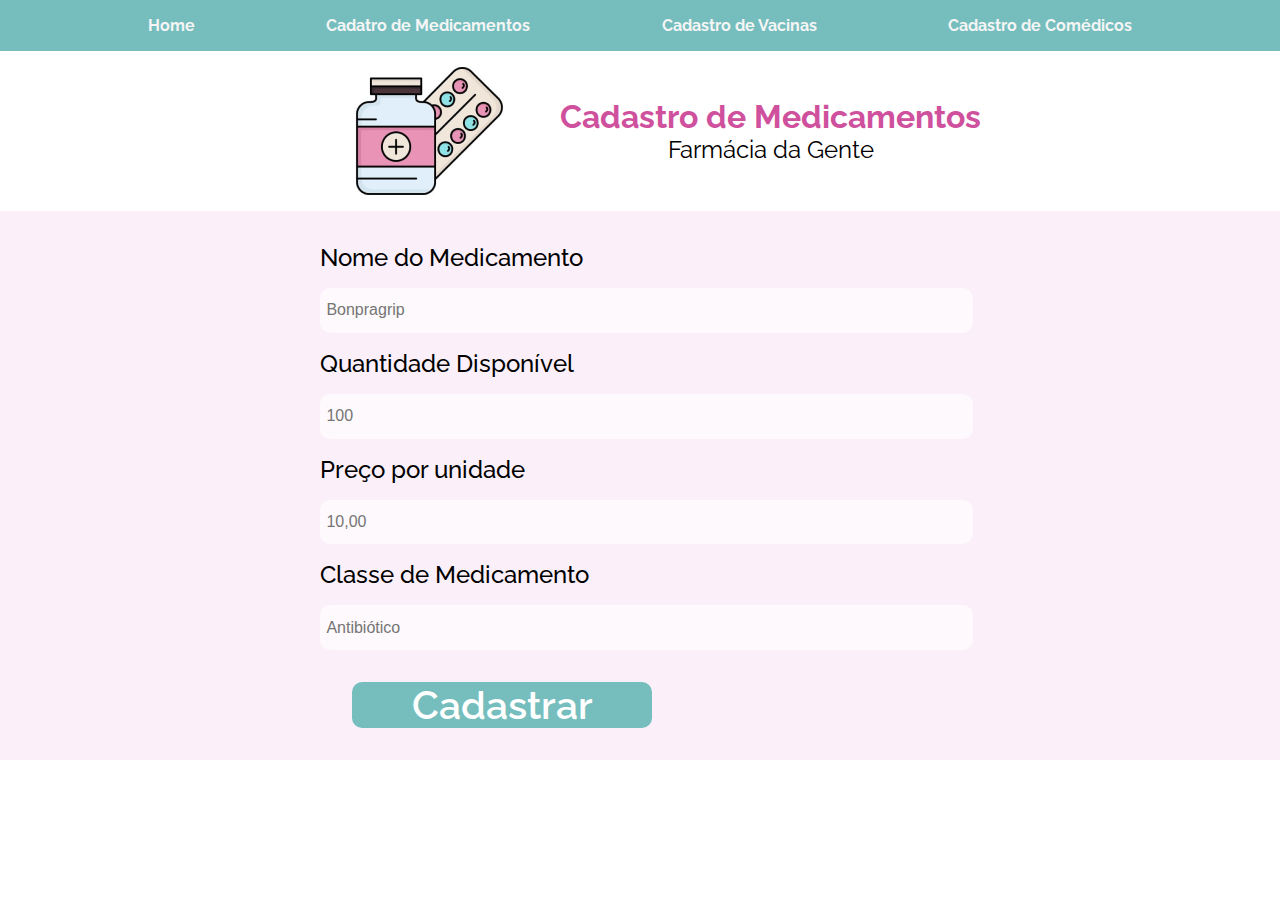
<file: index.html>
<!DOCTYPE html>
<html lang="pt-br">
<head>
  <meta charset="UTF-8">
  <meta http-equiv="X-UA-Compatible" content="IE=edge">
  <meta name="viewport" content="width=device-width, initial-scale=1.0">
  <title>Farmácia da Gente</title>
  <link rel="stylesheet" href="style.css">
  <link rel="preconnect" href="https://fonts.googleapis.com">
<link rel="preconnect" href="https://fonts.gstatic.com" crossorigin>
<link href="https://fonts.googleapis.com/css2?family=Raleway:ital,wght@0,100;0,200;0,300;0,400;0,500;0,600;0,700;0,800;0,900;1,100;1,200;1,300;1,400;1,500;1,600;1,700;1,800;1,900&display=swap" rel="stylesheet">
</head>
<body>
  <header>
    <p>Home</p>
    <p>Cadatro de Medicamentos</p>
    <p>Cadastro de Vacinas</p>
    <p>Cadastro de Comédicos</p>
  </header>
  <main>
    <img src="logo.png">
    <div>
      <h1>Cadastro de Medicamentos</h1>
      <h2>Farmácia da Gente</h2>
    </div>
  </main>
  <section id="form">
    <form  id="my-form">
      <label for="name">Nome do Medicamento</label>
      <input name="name" type="text" id="medName" placeholder="Bonpragrip" required></input>

      <label for="qnt">Quantidade Disponível</label>
      <input name="qnt" type="number" id="medQnt" placeholder="100" required></input>

      <label for="price">Preço por unidade</label>
      <input name="price" id="medPrice" type="text" placeholder="10,00" required></input>

      <label for="class">Classe de Medicamento</label>
      <input name="classe" id="medClass" type="text" placeholder="Antibiótico" required></input>
      <button class="submit" type="submit" href="sucess.html"> Cadastrar</button>  
    </form>

    
  </section>
</body>
<script src="main.js"></script>
</html>
</file>
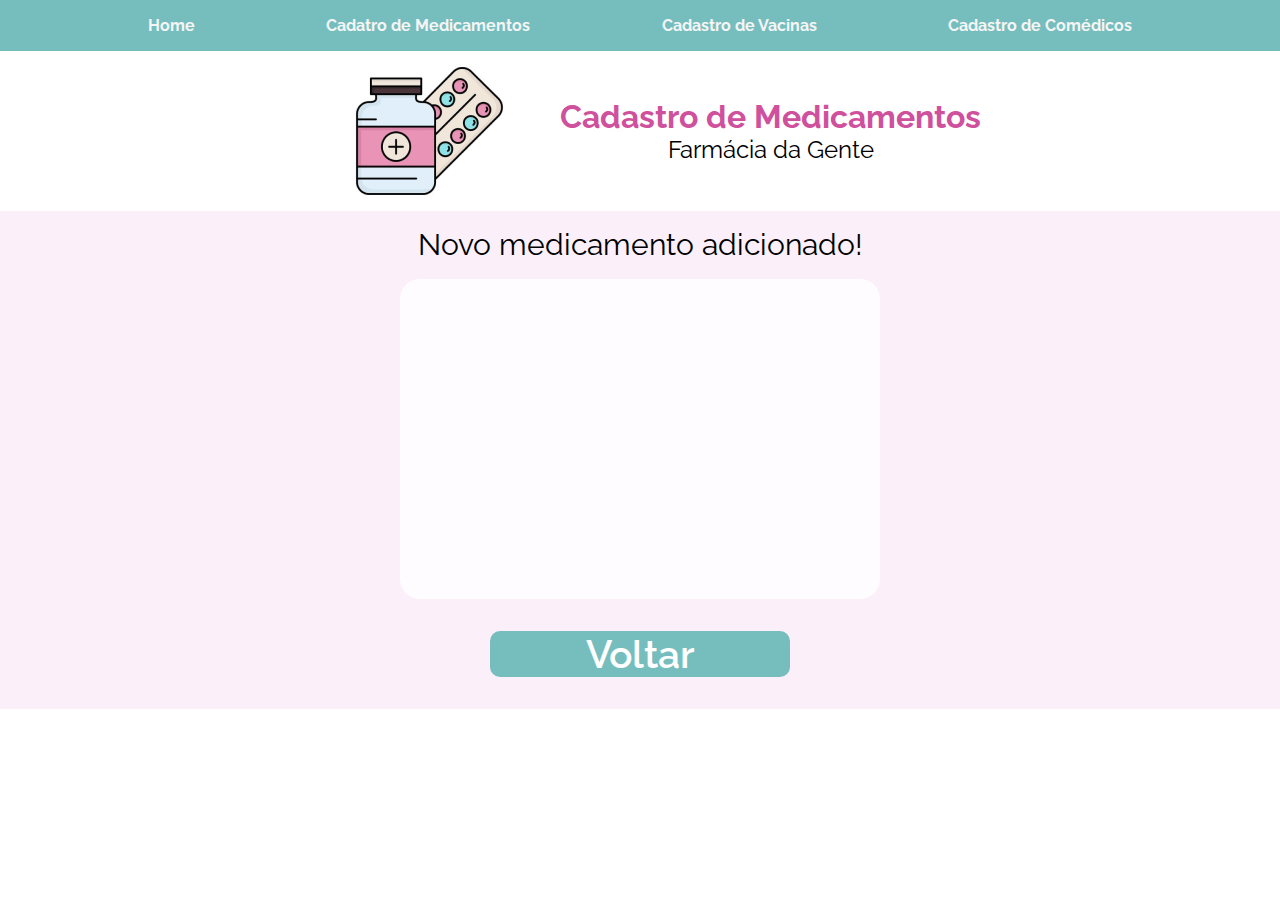
<file: sucess.html>
<!DOCTYPE html>
<html lang="pt-br">
<head>
  <meta charset="UTF-8">
  <meta http-equiv="X-UA-Compatible" content="IE=edge">
  <meta name="viewport" content="width=device-width, initial-scale=1.0">
  <title>Farmácia da Gente</title>
  <link rel="stylesheet" href="style.css">
  <link rel="preconnect" href="https://fonts.googleapis.com">
<link rel="preconnect" href="https://fonts.gstatic.com" crossorigin>
<link href="https://fonts.googleapis.com/css2?family=Raleway:ital,wght@0,100;0,200;0,300;0,400;0,500;0,600;0,700;0,800;0,900;1,100;1,200;1,300;1,400;1,500;1,600;1,700;1,800;1,900&display=swap" rel="stylesheet">
</head>
<body onload="showSummary()">
  <header>
    <p>Home</p>
    <p>Cadatro de Medicamentos</p>
    <p>Cadastro de Vacinas</p>
    <p>Cadastro de Comédicos</p>
  </header>
  <main>
    <img src="logo.png">
    <div>
      <h1>Cadastro de Medicamentos</h1>
      <h2>Farmácia da Gente</h2>
    </div>
  </main>
  <section >
      <h2>Novo medicamento adicionado!</h2>
      <div id="container-new-med">
        <p id="name-summary"></p>
        <p id="qnt-summary"></p>
        <p id="price-summary"></p>
      </div>
      <button href="index.html"> Voltar</button> 
  </section>
   
</body>
<script src="main.js"></script>
</html>
</file>
<file: style.css>
* {
  margin: 0%;
  padding: 0%;
  
}
header {
  background-color: #76BEBE;
  display: flex;
  flex-direction: row;
  align-items: center;
  justify-content: space-evenly;
  padding: 1rem;
}

header p {
  font-family: 'Raleway';
  font-style: normal;
  font-weight: 700;
  font-size: 1rem;

  display: flex;
  align-items: center;
  text-align: center;
  justify-content: space-evenly;
  color: #F5F5F5;
}

main{
  display: flex;
  flex-direction: row;
  justify-content: center;
  align-items: center;
  text-align: center;
  width: 100%;
}

main h1 {
  font-family: 'Raleway';
  font-style: normal;
  text-align: center;
  color: #CF509C
}

main h2 {
  font-family: 'Raleway';
  font-style: normal;
  font-weight: 400;
  text-align: center;
  
}

main img {
  width: 261px;

}

button {
  align-items: center;
  width: 300px;
  background: #76BEBE;
  border: none;
  border-radius: 10px;
  font-family: 'Raleway';
  font-style: normal;
  font-weight: 600;
  font-size: 39px;
  line-height: 46px;
  text-align: center;

  color: #FFFFFF;
  margin:2rem;
}

section {
  display: flex;
  flex-direction: column;
  justify-content: center;
  align-items: center;

  background: rgba(240, 196, 230, 0.26);
}

form {
  display: flex;
  flex-direction: column;
  margin-top: 1rem;
 
  width: 40rem;
}

form label {
  font-family: 'Raleway';
  font-weight: 500;
  font-size: 1.5rem;
  margin-bottom: 1rem;
  margin-top: 1rem;
  color: #000000;

  }

form input {
border: none;
width: 100%;
height: 2rem;
font-size: medium;
padding: 1% ;

background: rgba(255, 255, 255, 0.57);
border-radius: 10px;
}

input:hover {
  cursor: pointer;
}
section h2 {
font-family: 'Raleway';
font-style: normal;
font-weight: 400;
font-size: 30px;
line-height: 36px;
color: #000000;
margin: 1rem;
}

#container-new-med {
  width: 30rem;
  height: 20rem;
  
  background: rgba(255, 255, 255, 0.8);
  border-radius: 20px;
  display: flex;
  justify-content: center;
  flex-direction: column;
  
}
 #container-new-med p {
  font-family: 'Raleway';
  font-style: normal;
  font-weight: 400;
  font-size: 28px;
  line-height: 34px;
  text-align: center;

  color: rgba(0, 0, 0, 0.6);
  padding: 1rem;

 }
</file>
